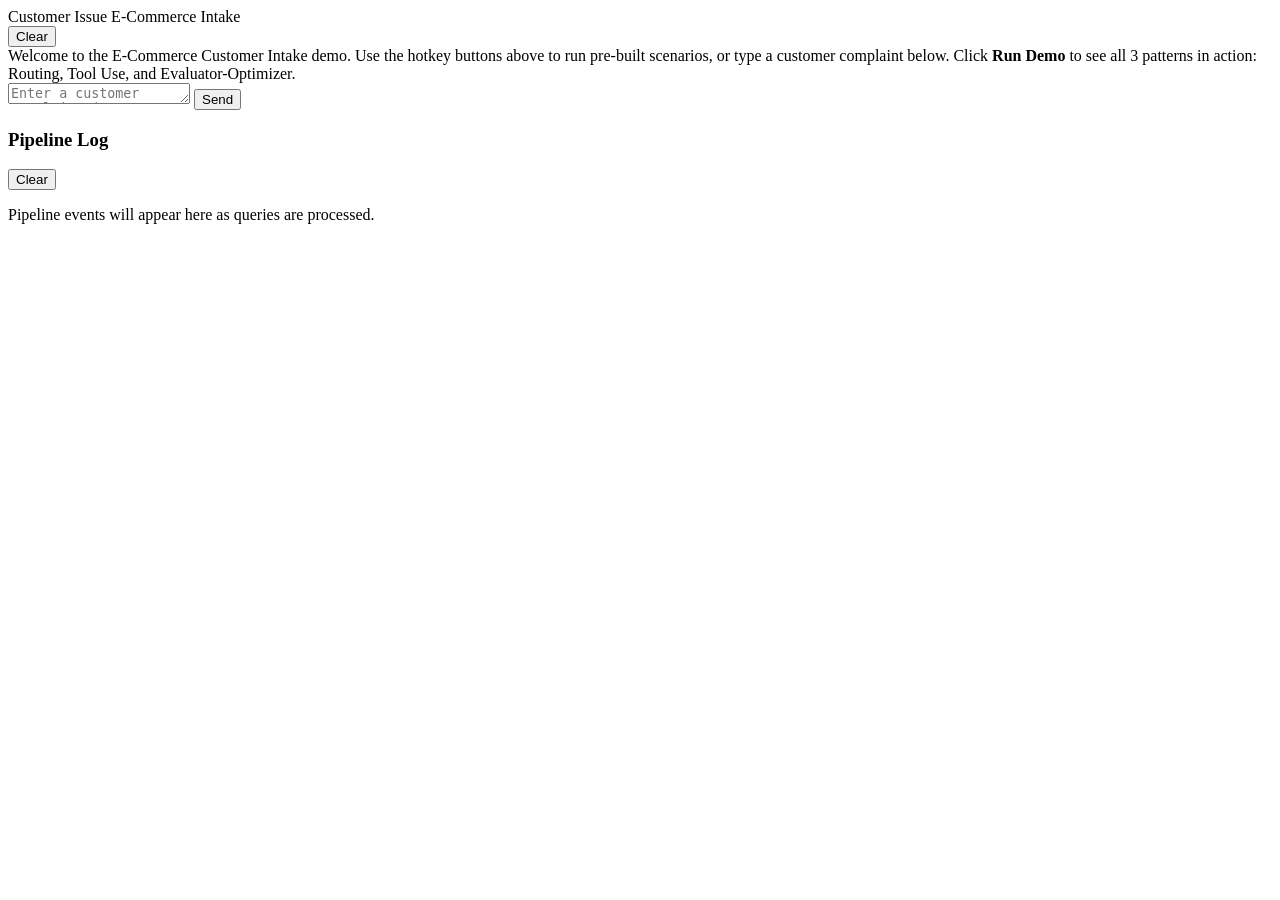
<file: demo1-spring-ai-smart-triage/src/main/resources/templates/demo.html>
<!DOCTYPE html>
<html xmlns:th="http://www.thymeleaf.org" lang="en"
      th:replace="~{layout :: layout('Customer Intake — Spring AI', ~{::content})}">
<body>
<div th:fragment="content" class="demo-container">
    <!-- Chat Panel -->
    <div class="chat-panel">
        <div class="chat-header">
            <div class="chat-header-info">
                <span class="chat-title">Customer Issue</span>
                <span class="chat-badge">E-Commerce Intake</span>
            </div>
            <button class="btn btn-secondary btn-sm" onclick="clearChat()">Clear</button>
        </div>

        <div class="chat-messages" id="chat-messages">
            <div class="system-message">
                <div class="message-content">
                    Welcome to the E-Commerce Customer Intake demo. Use the hotkey buttons above to
                    run pre-built scenarios, or type a customer complaint below. Click <strong>Run Demo</strong>
                    to see all 3 patterns in action: Routing, Tool Use, and Evaluator-Optimizer.
                </div>
            </div>
        </div>

        <div class="chat-input-form">
            <div class="chat-input-wrapper">
                <textarea id="chat-input"
                          placeholder="Enter a customer complaint (e.g., 'My order ORD_A1B2C3 is late...')"
                          rows="1"
                          onkeydown="handleKeyDown(event)"></textarea>
                <button class="btn btn-primary send-btn" id="send-btn" onclick="sendFromInput()">
                    Send
                </button>
            </div>
        </div>
    </div>

    <!-- Pipeline Log Panel -->
    <div class="pipeline-panel">
        <div class="pipeline-header">
            <h3>Pipeline Log</h3>
            <button class="btn btn-secondary btn-sm" onclick="clearLog()">Clear</button>
        </div>

        <div class="pipeline-log" id="pipeline-log">
            <p class="log-placeholder">Pipeline events will appear here as queries are processed.</p>
        </div>
    </div>
</div>
</body>
</html>
</file>
